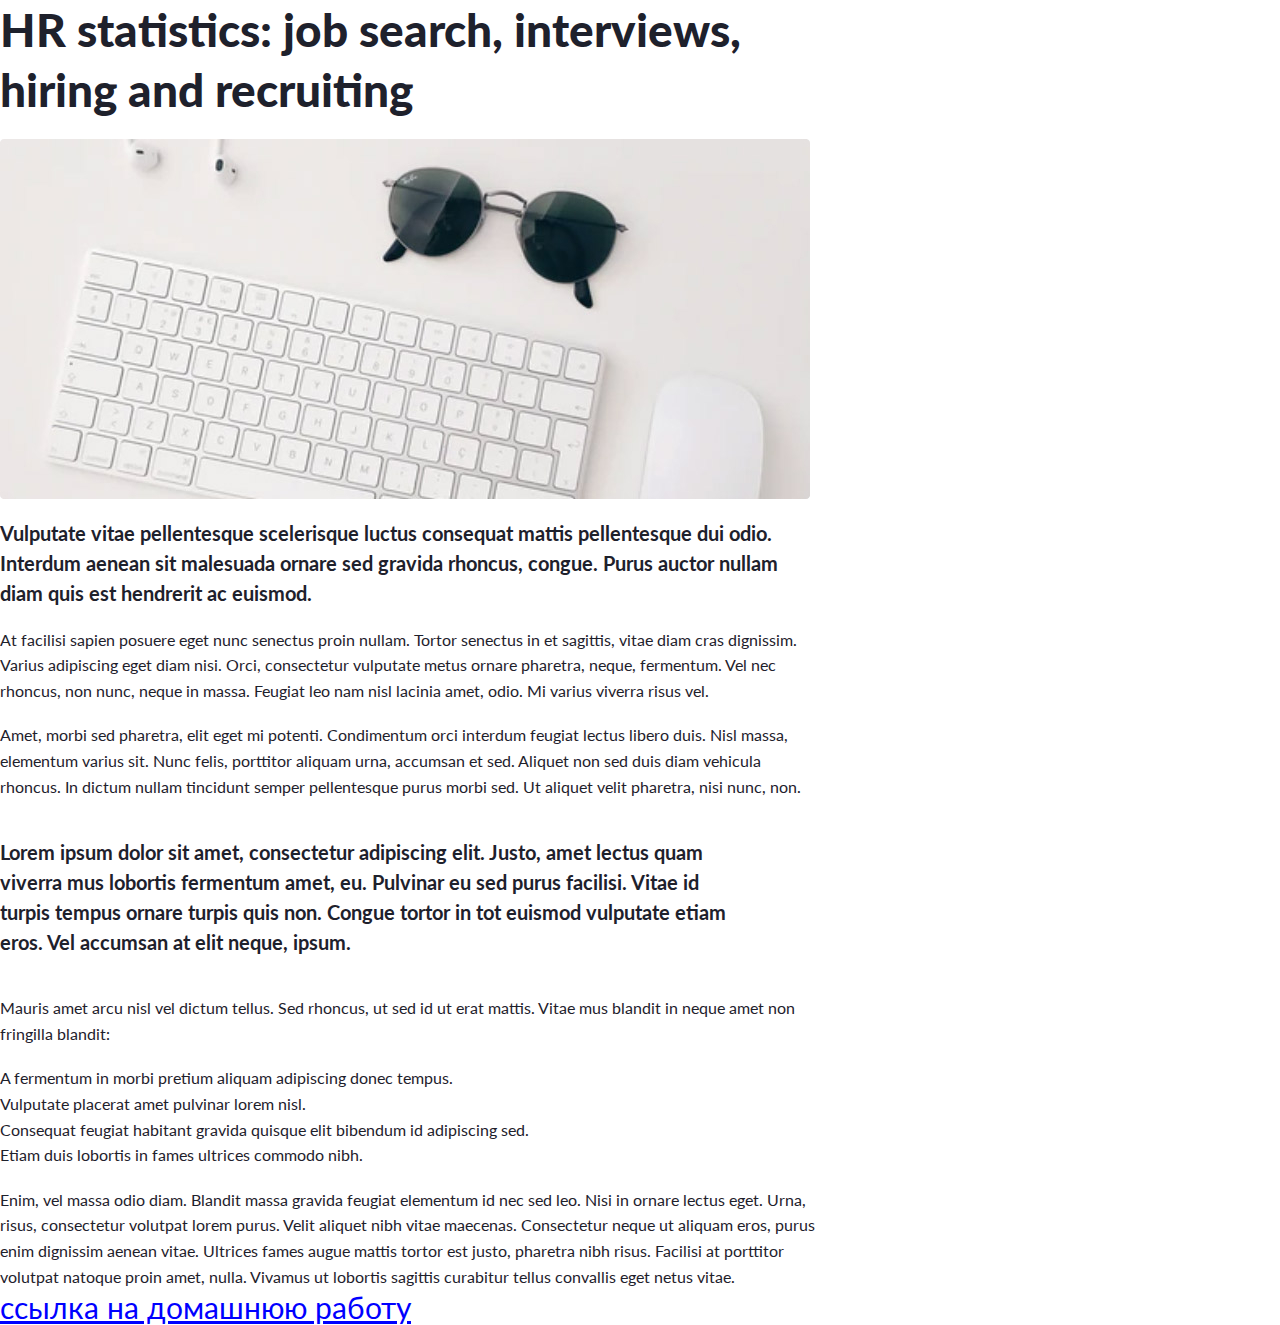
<file: index.html>
<!DOCTYPE html>
<html lang="en">

<head>
   <meta charset="UTF-8">
   <meta http-equiv="X-UA-Compatible" content="IE=edge">
   <meta name="viewport" content="width=device-width, initial-scale=1.0">
   <link rel="stylesheet" href="css/style.css">
   <title>Lesson_4</title>
</head>

<body>
   <div class="wrapper">
      <div class="content">
         <div class="content__top top-content">
            <h1 class="top-content__title">HR statistics: job search, interviews,<br> hiring and recruiting</h1><br>
            <div class="top-content__image">
               <img src="img/01.jpg" alt="keyboard" class="top-content__img">
            </div><br>
         </div>
         <div class="content__bottom bottom-content">
            <p class="bottom-content__text bold">Vulputate vitae pellentesque scelerisque luctus consequat mattis
               pellentesque dui odio.<br> Interdum aenean sit malesuada ornare sed gravida rhoncus, congue. Purus auctor
               nullam<br> diam quis est hendrerit ac euismod. </p><br>
            <p class="bottom-content__text">At facilisi sapien posuere eget nunc senectus proin nullam. Tortor senectus
               in et sagittis, vitae diam cras dignissim.<br> Varius adipiscing eget diam nisi. Orci, consectetur
               vulputate
               metus ornare pharetra, neque, fermentum. Vel nec<br> rhoncus, non nunc, neque in massa. Feugiat leo nam
               nisl
               lacinia amet, odio. Mi varius viverra risus vel.</p><br>
            <p class="bottom-content__text">Amet, morbi sed pharetra, elit eget mi potenti. Condimentum orci interdum
               feugiat lectus libero duis. Nisl massa,<br> elementum varius sit. Nunc felis, porttitor aliquam urna,
               accumsan et sed. Aliquet non sed duis diam vehicula<br> rhoncus. In dictum nullam tincidunt semper
               pellentesque purus morbi sed. Ut aliquet velit pharetra, nisi nunc, non.</p><br><br>
            <p class="bottom-content__text bold">Lorem ipsum dolor sit amet, consectetur adipiscing elit. Justo,
               amet lectus quam<br> viverra mus lobortis fermentum amet, eu. Pulvinar eu sed purus facilisi. Vitae
               id<br>turpis tempus ornare turpis quis non. Congue tortor in tot euismod vulputate etiam<br> eros. Vel
               accumsan at elit neque, ipsum.</p><br><br>
            <p class="bottom-content__text">Mauris amet arcu nisl vel dictum tellus. Sed rhoncus, ut sed id ut erat
               mattis. Vitae mus blandit in neque amet non<br> fringilla blandit:</p><br>
            <ul class="bottom-content__list">
               <li class="bottom-content__item">A fermentum in morbi pretium aliquam adipiscing donec tempus.</li>
               <li class="bottom-content__item">Vulputate placerat amet pulvinar lorem nisl.</li>
               <li class="bottom-content__item">Consequat feugiat habitant gravida quisque elit bibendum id adipiscing
                  sed.</li>
               <li class="bottom-content__item">Etiam duis lobortis in fames ultrices commodo nibh.</li>
            </ul><br>
            <p class="bottom-content__text">Enim, vel massa odio diam. Blandit massa gravida feugiat elementum id nec
               sed leo. Nisi in ornare lectus eget. Urna,<br> risus, consectetur volutpat lorem purus. Velit aliquet
               nibh
               vitae maecenas. Consectetur neque ut aliquam eros, purus<br> enim dignissim aenean vitae. Ultrices fames
               augue mattis tortor est justo, pharetra nibh risus. Facilisi at porttitor<br> volutpat natoque proin
               amet,
               nulla. Vivamus ut lobortis sagittis curabitur tellus convallis eget netus vitae.</p>
         </div>
      </div>
      <a class="content__link" target="_blank" href="homework.html">ссылка на домашнюю работу</a>
   </div>
</body>

</html>
</file>
<file: css/style.css>
@import "null.css";


 @import url(https://fonts.googleapis.com/css?family=Lato:regular,700,900&display=swap);

body{
   font-family: "lato", "sans-serif";
   font-weight: 400;
   font-size: 16px;
   color: #1E212C;
}

/* ----------------------------- */


.top-content__title {
   font-size: 46px;
   font-weight: 900;
   line-height: 1.3;
}

.bottom-content__text {
   line-height: 1.6;
}
.bold {
   font-size: 20px;
   font-weight: 700;
   line-height: 1.5;
}

.bottom-content__list {
   line-height: 1.6;
}
.content__link{
   color: blue;
   font-size: 30px;
   text-decoration: underline;
}
</file>
